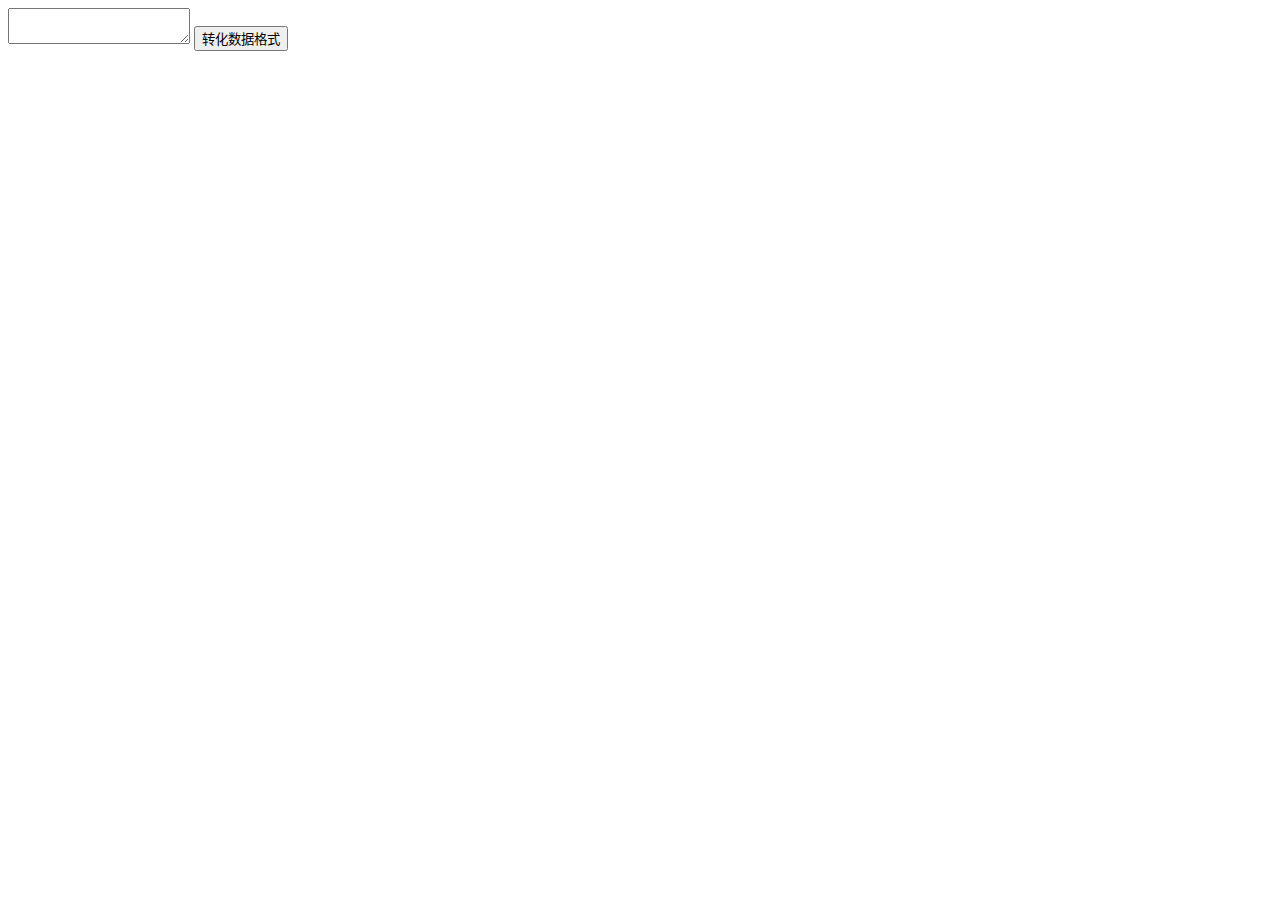
<file: transformData.html>
<!DOCTYPE html>
<html lang="zh-CN">
<head>
	<title></title>
	<meta charset="utf-8" />
	<meta name="description" content="" />
	<link rel="stylesheet" type="text/css" href="" />
</head>
<body>
	<textarea id="input"></textarea>
	<button id="button">转化数据格式</button>
	<div id="output"></div>
	<script type="text/javascript">
		var input = document.getElementById("input");
		var button = document.getElementById("button");
		var output = document.getElementById("output");
		button.onclick = function() {
			var str = input.value;
			var arr = [];
			var arr = str.split(/\s/);
			for (var i = 0; i < arr.length; i++) {
				arr[i] = parseFloat(arr[i]);
			}
			output.textContent = arr;
		}
	</script>
</body>
</html>
</file>
